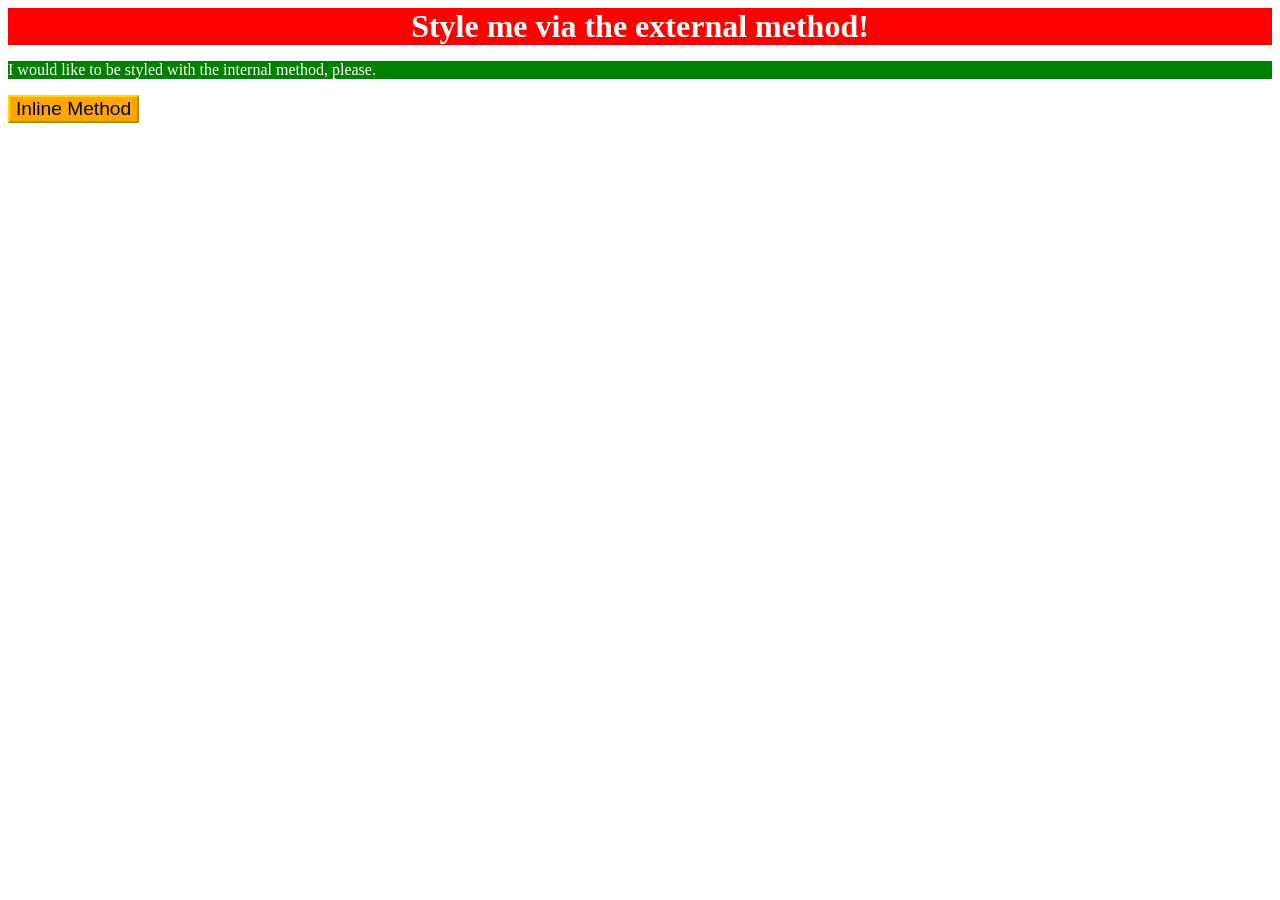
<file: foundations/intro-to-css/01-css-methods/index.html>
<!DOCTYPE html>
<html lang="en">
  <head>
    <meta charset="UTF-8">
    <meta http-equiv="X-UA-Compatible" content="IE=edge">
    <meta name="viewport" content="width=device-width, initial-scale=1.0">
    <link rel="stylesheet" href="styles.css">

    <style>
      p {
        color: white;
        background-color: green;
      }
    </style>
    <title>Methods for Adding CSS</title>
  </head>
  <body>
    <div>Style me via the external method!</div>
    <p>I would like to be styled with the internal method, please.</p>
    <button style="background-color:orange; border-color:gold; font-size: larger;">Inline Method</button>
  </body>
</html>
</file>
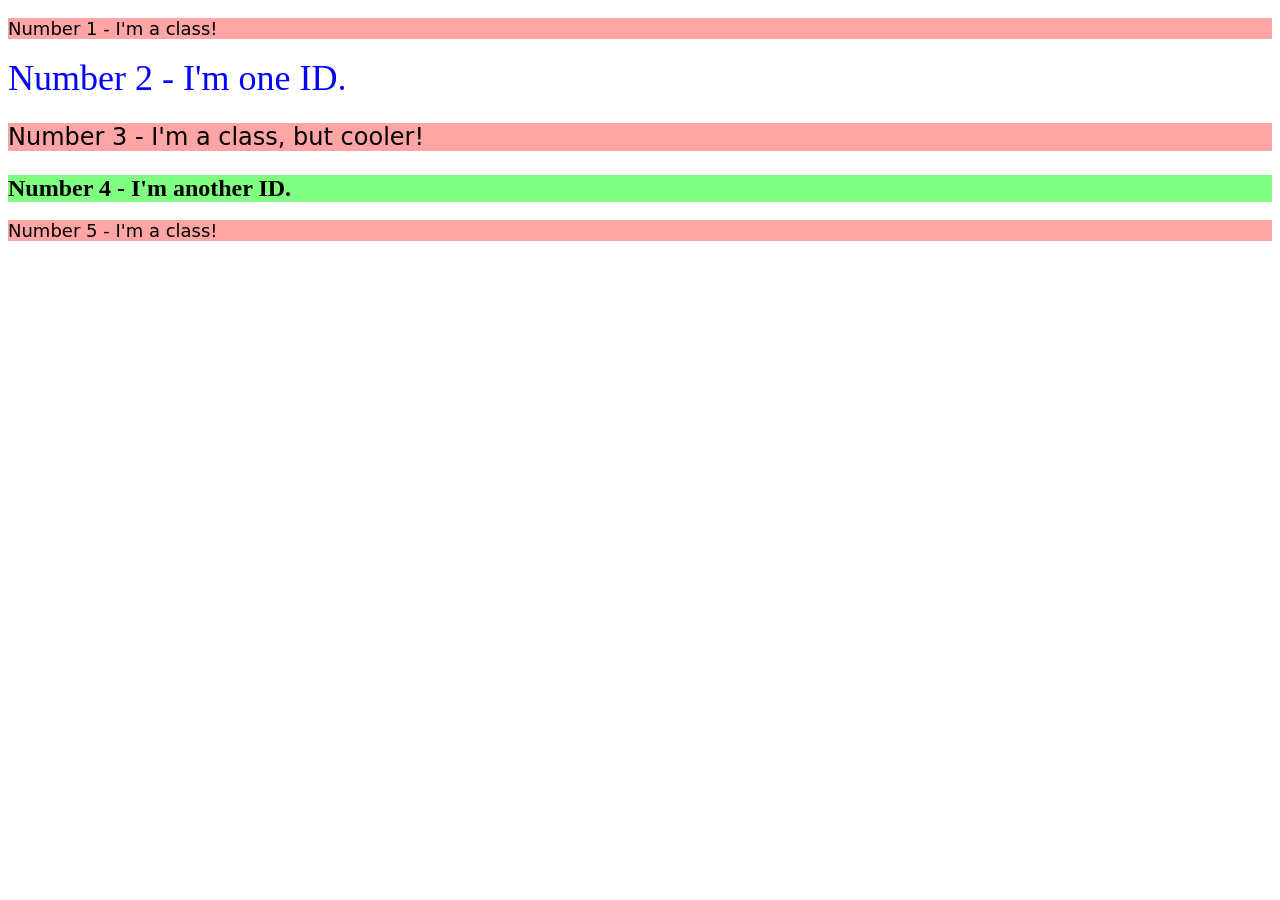
<file: foundations/intro-to-css/02-class-id-selectors/index.html>
<!DOCTYPE html>
<html lang="en">
  <head>
    <meta charset="UTF-8">
    <meta http-equiv="X-UA-Compatible" content="IE=edge">
    <meta name="viewport" content="width=device-width, initial-scale=1.0">
    <title>Class and ID Selectors</title>
    <link rel="stylesheet" href="style.css">
  </head>
  <body>
    <p class="odd-element">Number 1 - I'm a class!</p>
    <div id="second-element">Number 2 - I'm one ID.</div>
    <p class="cooler odd-element">Number 3 - I'm a class, but cooler!</p>
    <div id="fourth-element">Number 4 - I'm another ID.</div>
    <p class="odd-element">Number 5 - I'm a class!</p>
  </body>
</html>
</file>
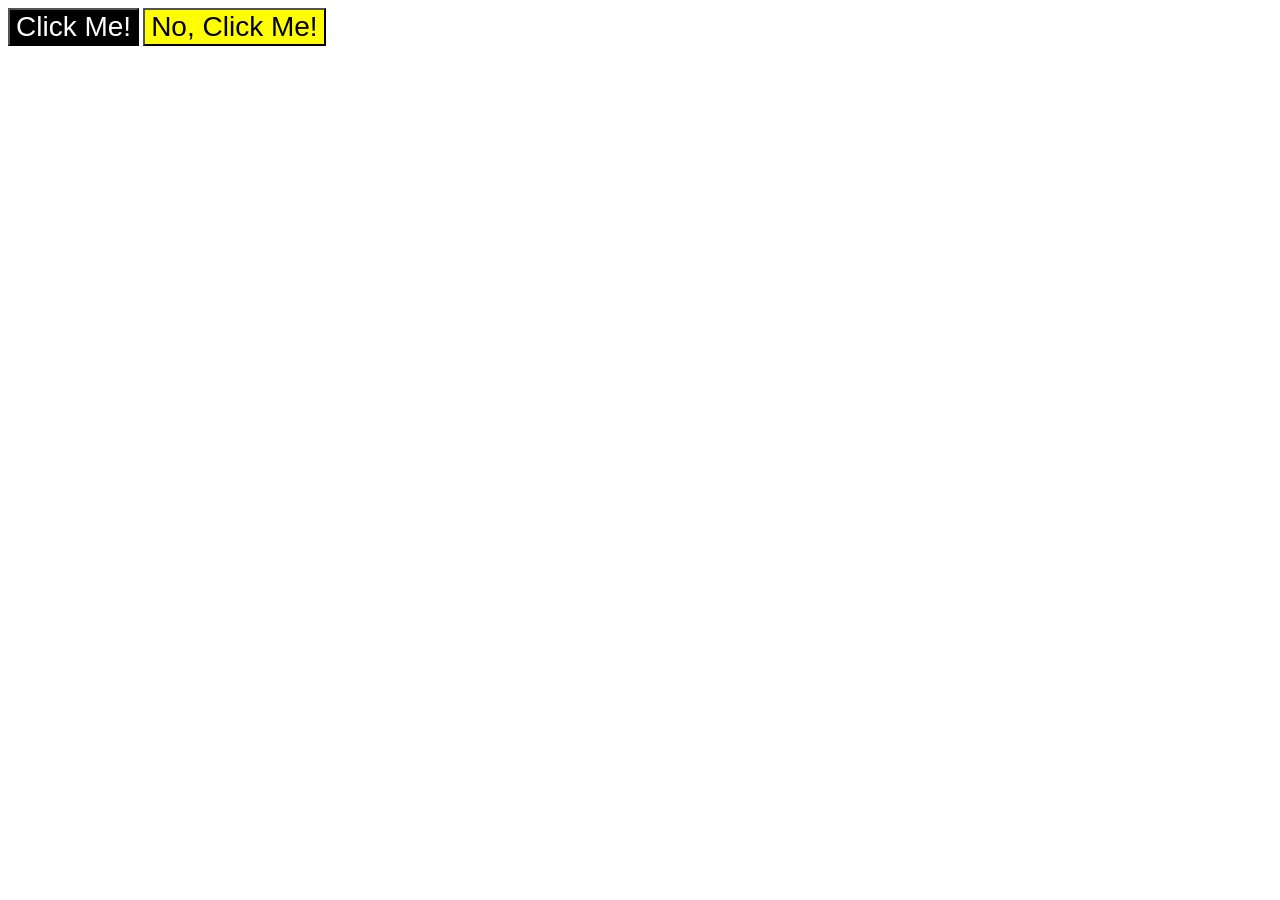
<file: foundations/intro-to-css/03-grouping-selectors/index.html>
<!DOCTYPE html>
<html lang="en">
  <head>
    <meta charset="UTF-8">
    <meta http-equiv="X-UA-Compatible" content="IE=edge">
    <meta name="viewport" content="width=device-width, initial-scale=1.0">
    <title>Grouping Selectors</title>
    <link rel="stylesheet" href="style.css">
  </head>
  <body>
    <button class="first button">Click Me!</button>
    <button class="second button">No, Click Me!</button>
  </body>
</html>
</file>
<file: foundations/intro-to-css/01-css-methods/styles.css>
/*  styles.css */

div {
    color: white;
    background-color: red;
    font-weight: bold;
    font-size: xx-large;
    text-align: center;
}
</file>
<file: foundations/intro-to-css/02-class-id-selectors/style.css>
/* Add CSS Styling */

.odd-element {
    background-color: #ffa5a5;
    font-family: Verdana, "DejaVu Sans", sans-serif;
    font-size: 18px;
}

.cooler {
    font-size: 24px;
}

#second-element {
    color: rgb(3, 4, 255);
    font-size: 36px;
}

#fourth-element {
    background-color: hsl(120, 100%, 75%);
    font-size: 24px;
    font-weight: bold;
}
</file>
<file: foundations/intro-to-css/03-grouping-selectors/style.css>
/* Add CSS Styling */

.button {
    font-size: 28px;
    font-family: Helvetica, "Times New Roman", sans-serif;
}

.first {
    background-color: black;
    color: white;
}

.second {
    background-color: yellow;
}
</file>
